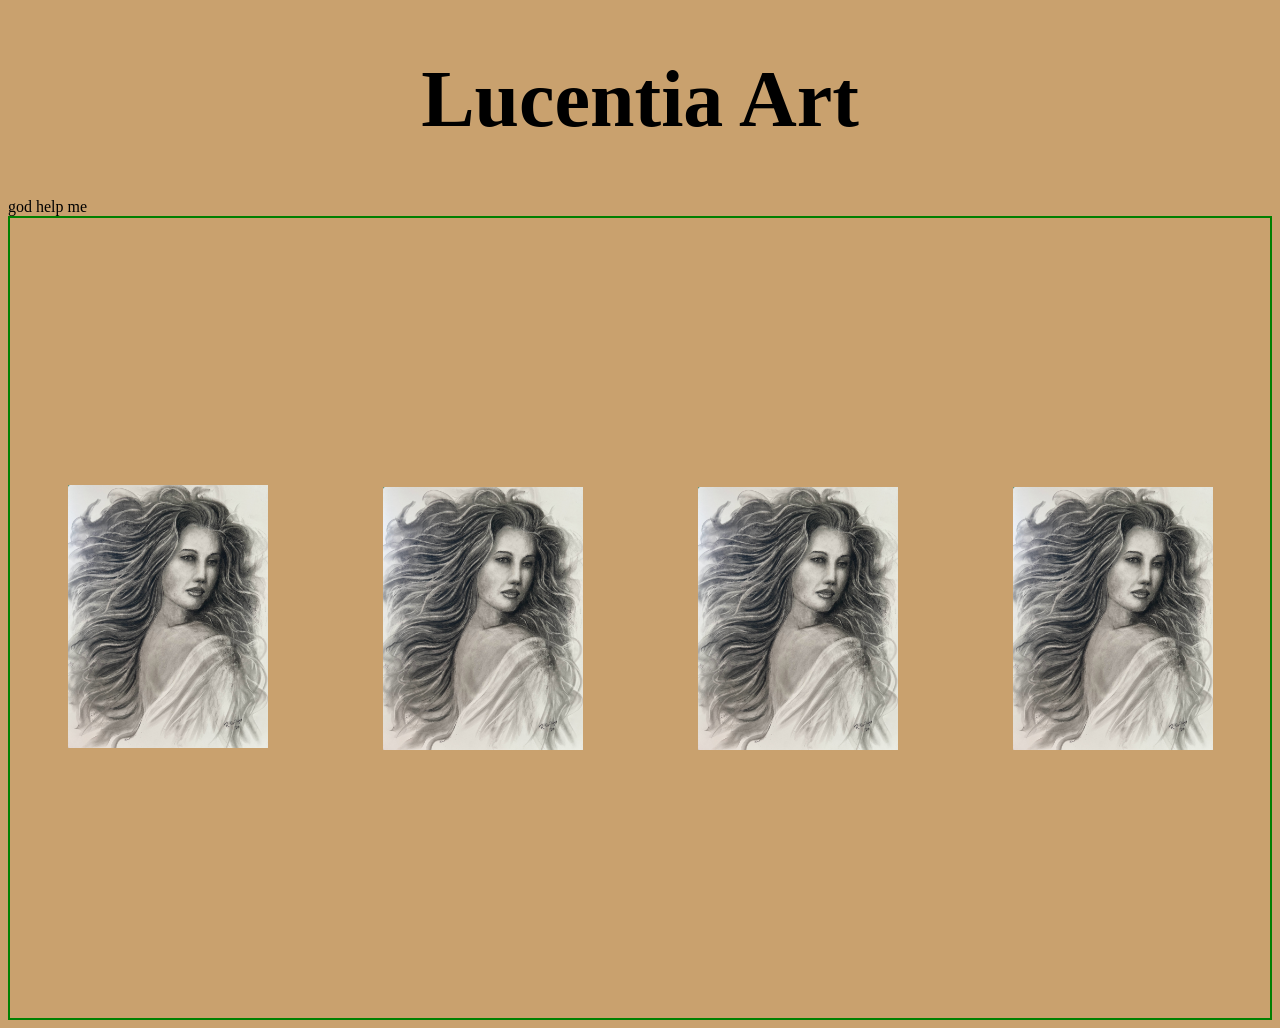
<file: index.html>
<!DOCTYPE html>
<html lang="en-US">

<head>
    <link href="styles.css" rel="stylesheet" type="text/css" media="all">
    <title>Lucentia Art</title>
</head>
<body>
    <div class="mainT">
 <h1>Lucentia Art</h1>
</div>
<div>god help me</div>
<div class="imagecontainer">
<a href="TheMoment.html">

    <img src="./assets/IMG_6414.jpg">     
</a>
<img src="./assets/IMG_6414.jpg">
<img src="./assets/IMG_6414.jpg">
<img src="./assets/IMG_6414.jpg">

</div>
  
</body>
</html>
</file>
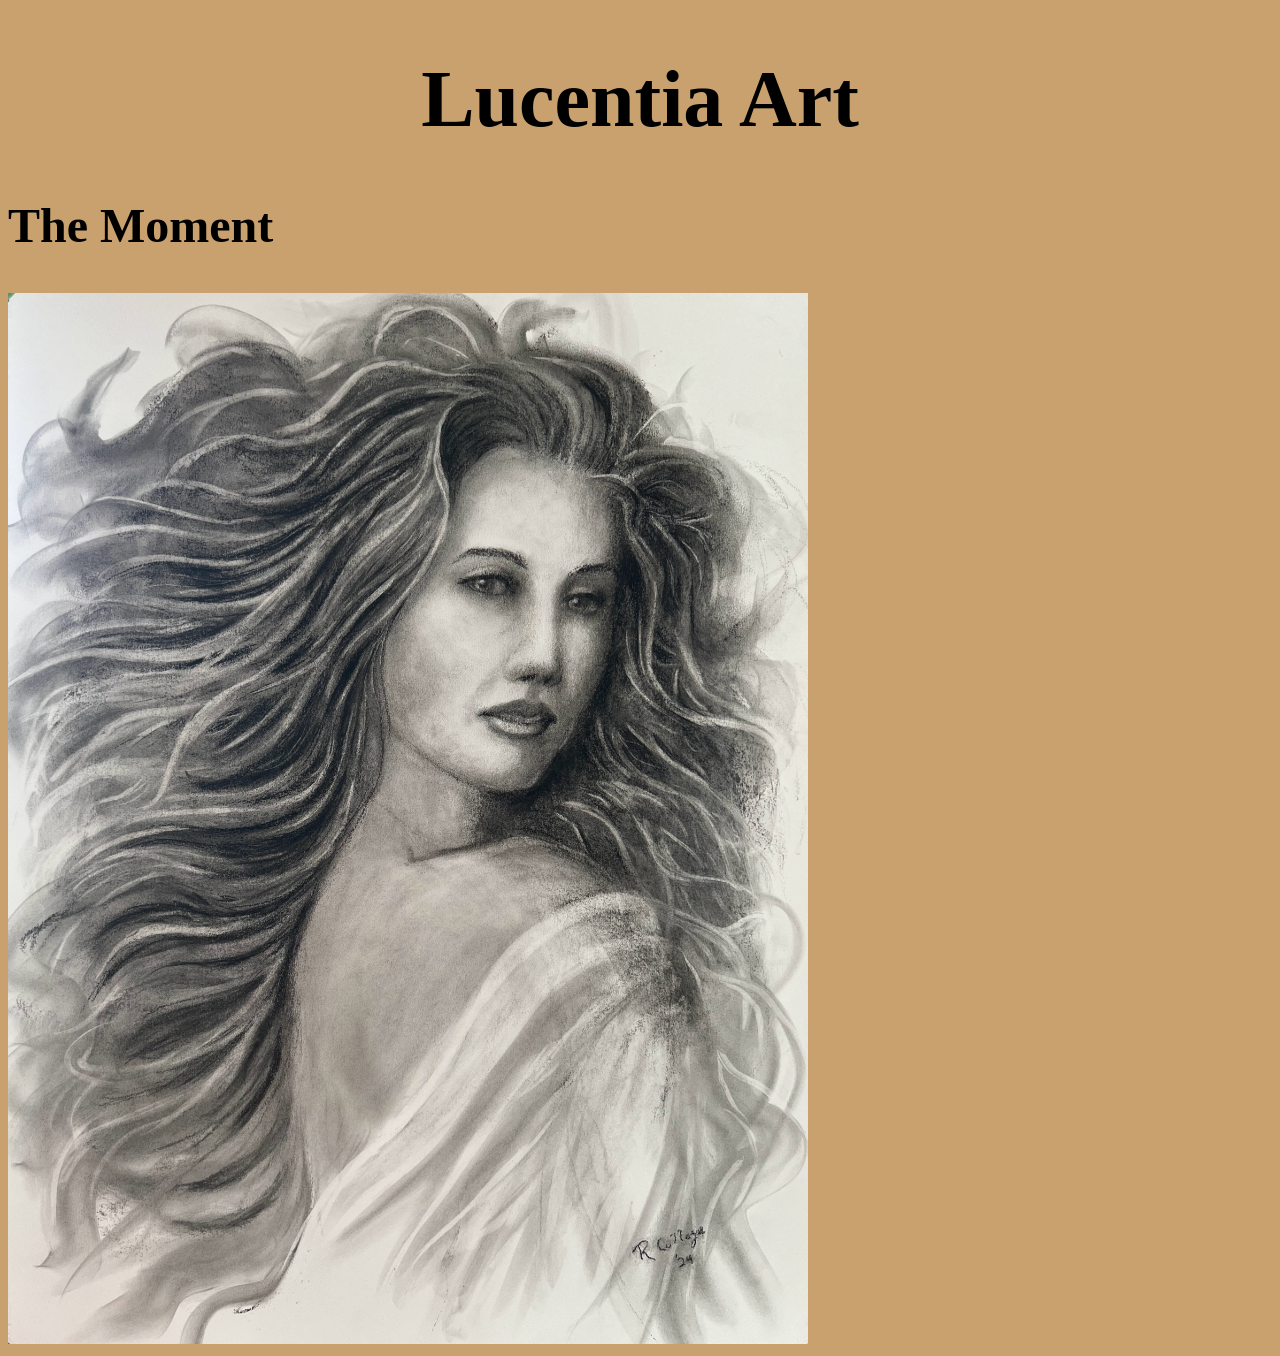
<file: TheMoment.html>
<!DOCTYPE html>
<html lang="en-US">

<head>
    <link href="styles.css" rel="stylesheet" type="text/css" media="all">
    <title>The Moment</title>
</head>
<body>
<div class="mainT">
     <h1>
        Lucentia Art
     </h1>
</div>
<div>
    <h2>
        The Moment       
    </h2>
</div>
<div class="mainimage">

    <img src="./assets/IMG_6414.jpg">

</div>
  
</body>
</html>
</file>
<file: styles.css>
h1 {
    color:"brown";
    font-size: 5rem;
    font-family: "Papyrus";
}

.mainT {
    text-align: center;
}


body {
    background-color: rgb(201, 161, 110);
}



.imagecontainer img {
    width: 200px;
} 


.imagecontainer {
    display:flex;
    align-items:center;
    border:2px solid green;
    height:800px;
    align-items:center;
    justify-content:space-around;
}

.mainimage > img {
    width: 800px;
} 


h2 {
    color:"brown";
    font-size: 3rem;
    font-family: "Papyrus";
}
</file>
